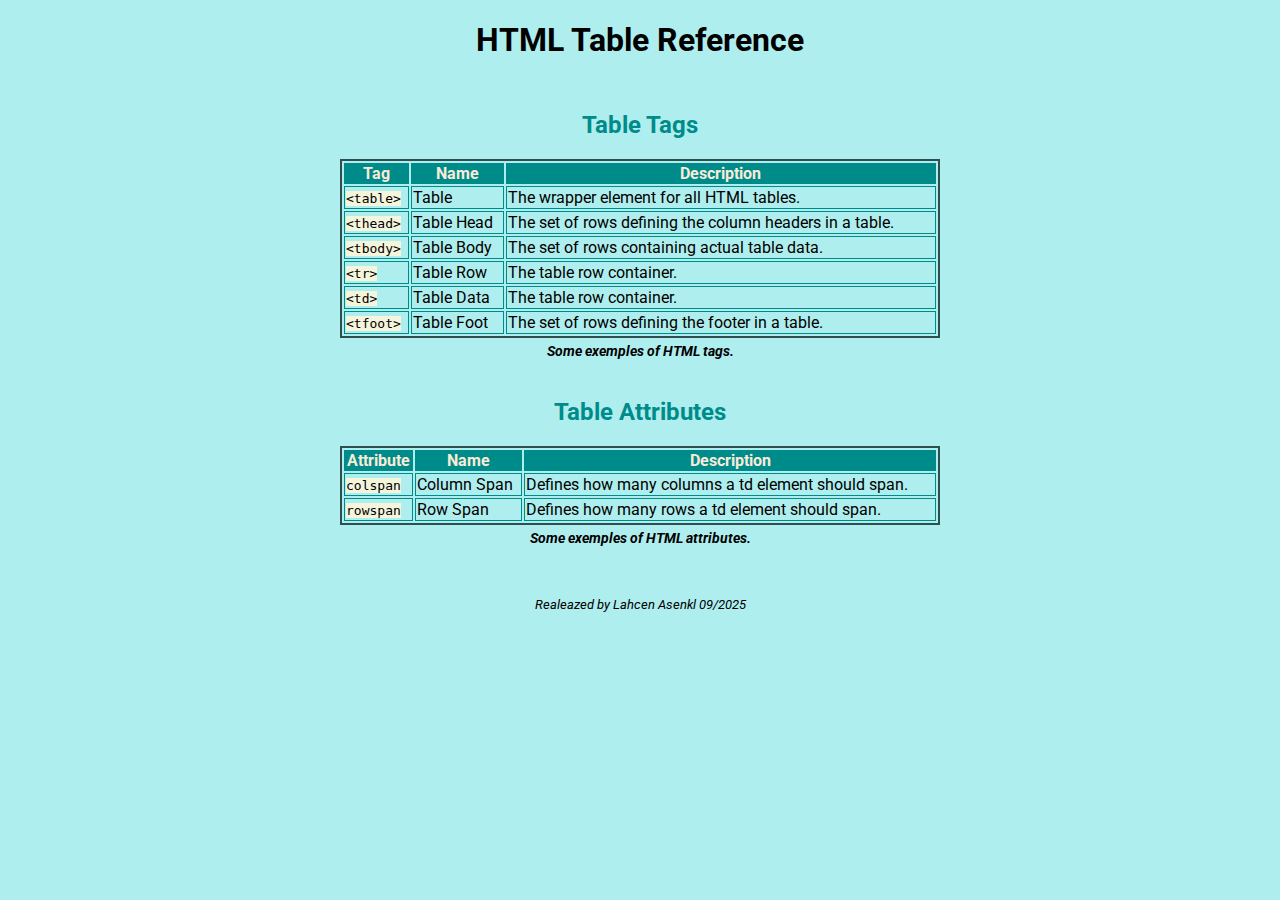
<file: projects/Cheat Sheet/index.html>
<!DOCTYPE html>
<html lang="en">
<head>
    <meta charset="UTF-8">
    <title>HTML Cheat Sheet</title>
    <link href="./resources/css/styles.css" type="text/css" rel="stylesheet">
    <link rel="preconnect" href="https://fonts.googleapis.com">
    <link rel="preconnect" href="https://fonts.gstatic.com" crossorigin>
    <link href="https://fonts.googleapis.com/css2?family=Roboto:ital,wght@0,100..900;1,100..900&display=swap" rel="stylesheet">
</head>
<body>
    <header>
        <h1>HTML Table Reference</h1>
    </header>
    <main>
        <div id="container">
            <!-- The first table for tags-->
            <h2>Table Tags</h2>
            <table>
                <caption>
                    Some exemples of HTML tags.
                </caption>
                <thead>
                    <tr>
                        <th scope="col">Tag</th>
                        <th scope="col">Name</th>
                        <th scope="col">Description</th>
                    </tr>
                </thead>
                <tbody>
                    <tr>
                        <td><span class="tag">&lt;table&gt;</span></td>
                        <td>Table</td>
                        <td>The wrapper element for all HTML tables.    </td>
                    </tr>
                    <tr>
                        <td><span class="tag">&lt;thead&gt;</span></td>
                        <td>Table Head</td>
                        <td>The set of rows defining the column headers in a table.</td>
                    </tr>
                    <tr>
                        <td><span class="tag">&lt;tbody&gt;</span></td>
                        <td>Table Body</td>
                        <td>The set of rows containing actual table data.</td>
                    </tr>
                    <tr>
                        <td><span class="tag">&lt;tr&gt;</span></td>
                        <td>Table Row</td>
                        <td>The table row container.</td>
                    </tr>
                    <tr>
                        <td><span class="tag">&lt;td&gt;</span></td>
                        <td>Table Data</td>
                        <td>The table row container.</td>
                    </tr>
                    <tr>
                        <td><span class="tag">&lt;tfoot&gt;</span></td>
                        <td>Table Foot</td>
                        <td>The set of rows defining the footer in a table.</td>
                    </tr>
                </tbody>
            </table>
            <br>
            <!--The second table for attributes-->
            <h2>Table Attributes</h2>
            <table>
                <caption>
                    Some exemples of HTML attributes.
                </caption>
                <thead>
                    <tr>
                        <th scope="col">Attribute</th>
                        <th scope="col">Name</th>
                        <th scope="col">Description</th>
                    </tr>
                </thead>
                <tbody>
                    <tr>
                        <td><span class="attribute">colspan</span></td>
                        <td>Column Span</td>
                        <td>Defines how many columns a td element should span.</td>
                    </tr>
                    <tr>
                        <td><span class="attribute">rowspan</span></td>
                        <td>Row Span</td>
                        <td>Defines how many rows a td element should span.</td>
                    </tr>
                </tbody>
            </table>
        </div>
    </main>
    <br><br>
    <footer>
        <p>Realeazed by Lahcen Asenkl 09/2025</p>
    </footer>
</body>
</html>
</file>
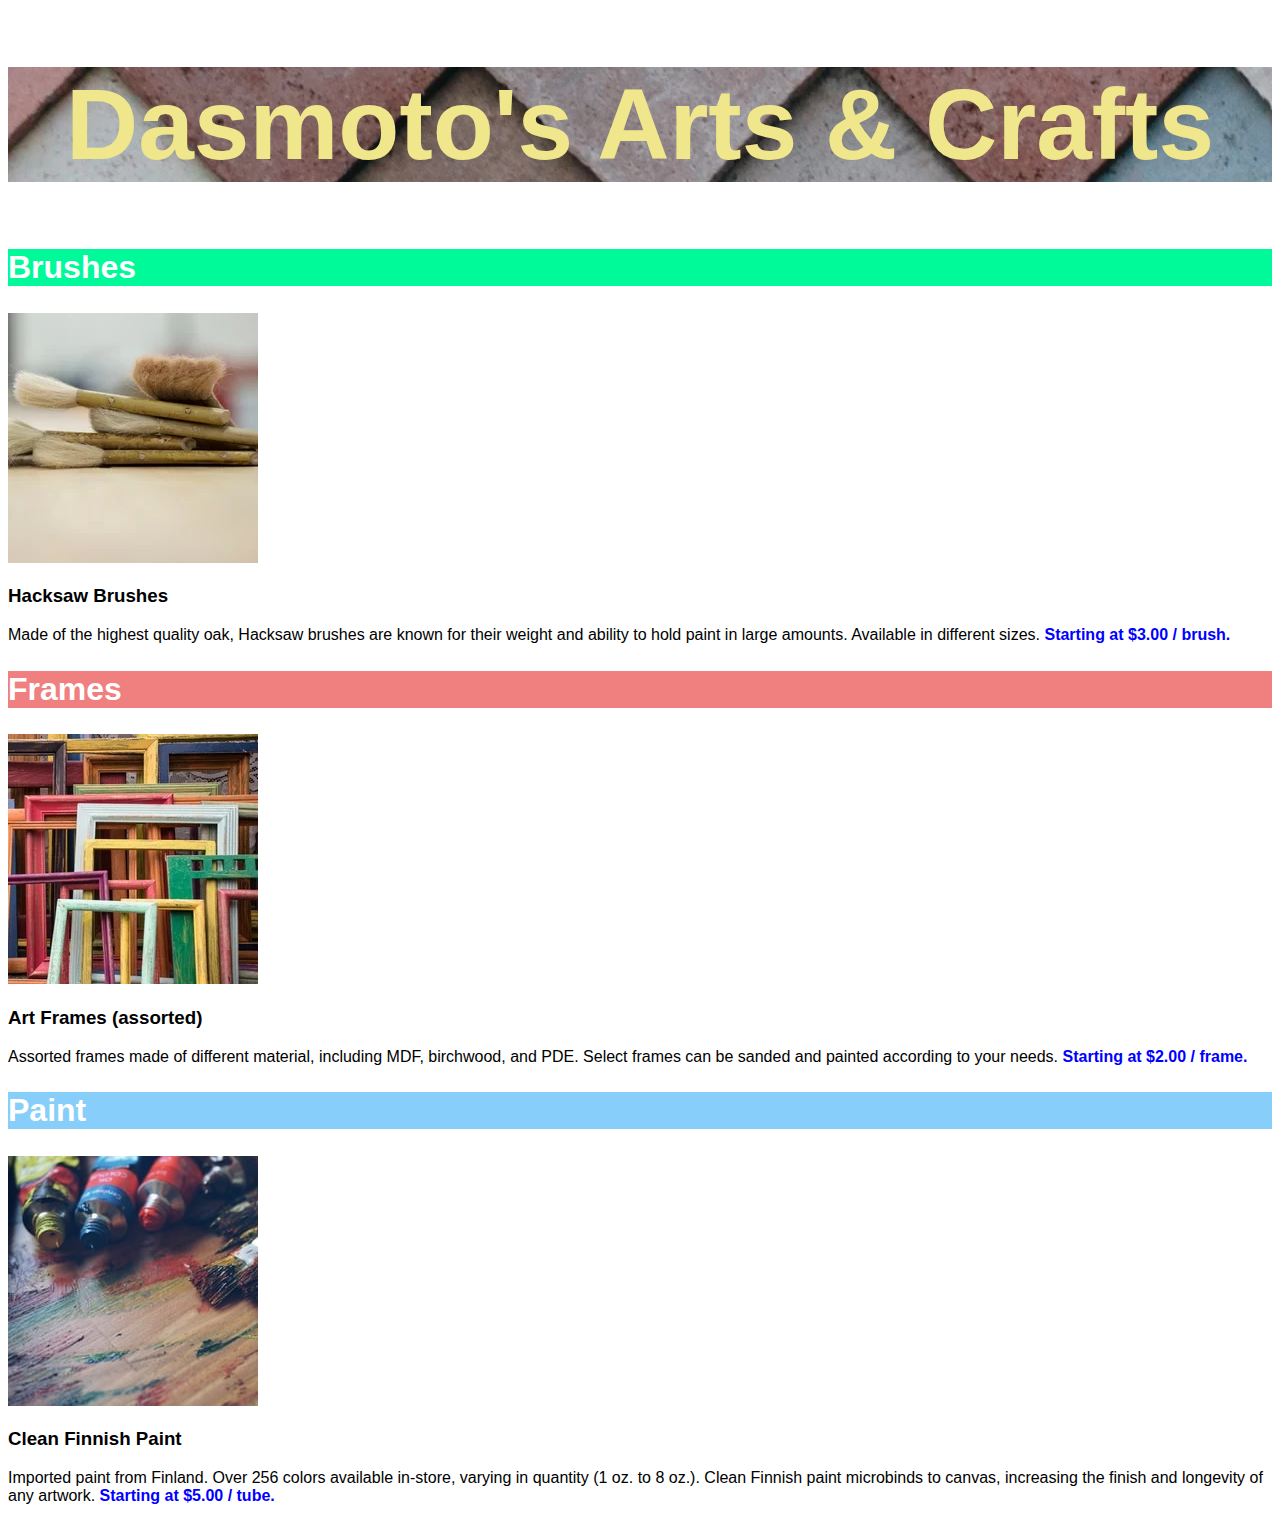
<file: projects/Dasmoto/index.html>
<!DOCTYPE html>
<html lang="en">
<head>
    <meta charset="UTF-8">
    <title>Dasmoto's Arts & Crafts</title>
    <link href="./resources/css/index.css" type="text/css" rel="stylesheet">
</head>
<body>
    <header>
        <div class="header">
            <h1>Dasmoto's Arts & Crafts</h1>
        </div>
    </header>
    <main>
        <section>
            <h2 class="brushes">Brushes</h2>
            <img src="./resources/images/hacksaw.webp" alt="brushes">
            <h3>Hacksaw Brushes</h3>
            <p>Made of the highest quality oak, Hacksaw brushes are known for their weight and 
                ability to hold paint in large amounts. Available in different sizes. <span>Starting 
                at $3.00 / brush.</span></p>
        </section>
        <section>
            <h2 class="frames">Frames</h2>
            <img src="./resources/images/frames.webp" alt="frames">
            <h3>Art Frames (assorted)</h3>
            <p>Assorted frames made of different material, including MDF, birchwood, and PDE. 
                Select frames can be sanded and painted according to your needs. 
                <span>Starting at $2.00 / frame.</span></p>
        </section>
        <section>
            <h2 class="paint">Paint</h2>
            <img src="./resources/images/finnish.jpeg" alt="pattern">
            <h3>Clean Finnish Paint</h3>
            <p>Imported paint from Finland. Over 256 colors available in-store, varying in quantity 
                (1 oz. to 8 oz.). Clean Finnish paint microbinds to canvas, increasing the finish 
                and longevity of any artwork. <span>Starting at $5.00 / tube.</span></p>
        </section>
    </main>
</body>
</html>
</file>
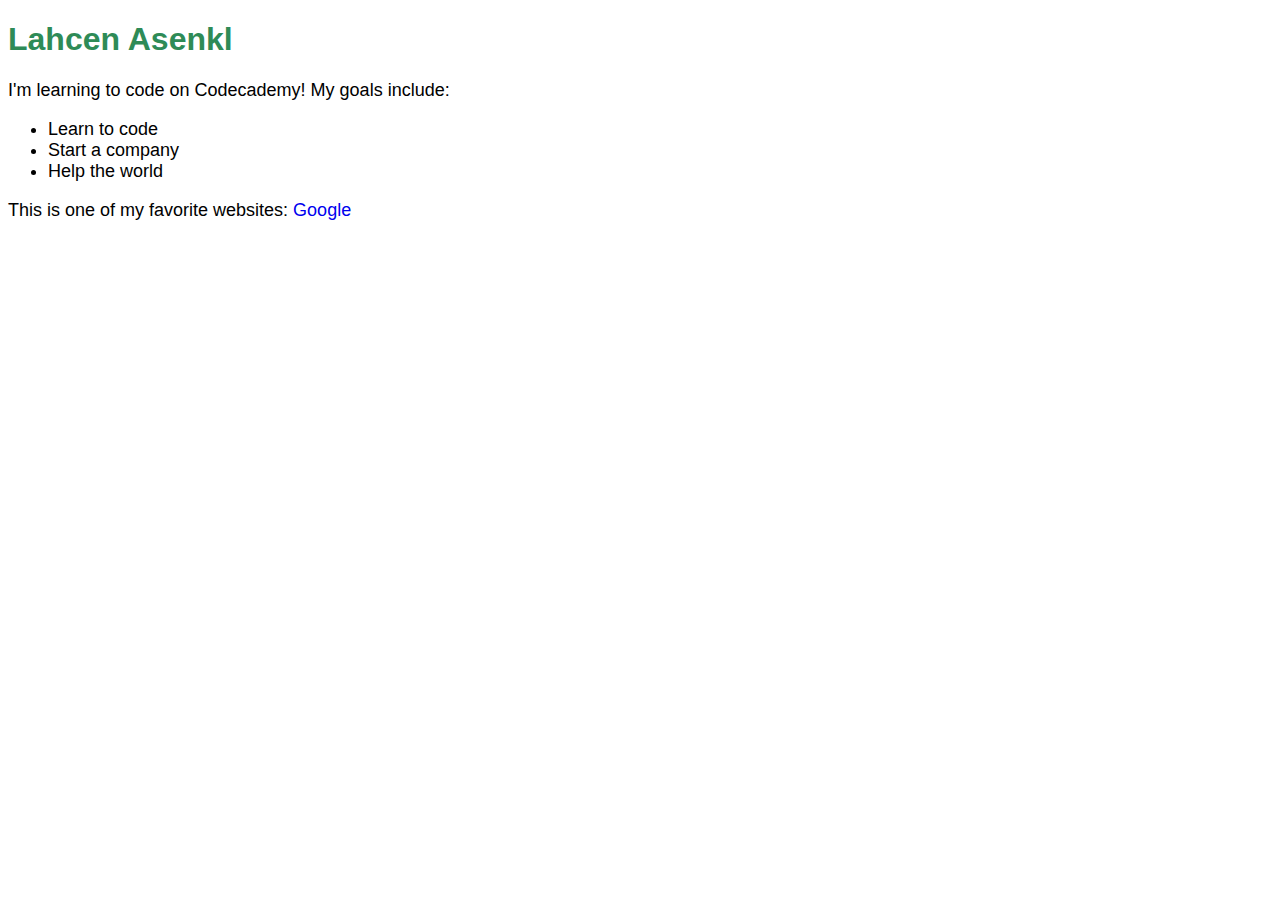
<file: projects/DevProject/index.html>
<!DOCTYPE html>
<html lang="en">
<head>
  <meta charset="UTF-8">
  <title>My student profile</title>
  <link href="./resources/css/index.css" type="text/css" rel="stylesheet">
</head>
<body>
  <h1>Lahcen Asenkl</h1>
  <p>I'm learning to code on Codecademy! My goals include:</p>
  <ul>
    <li>Learn to code</li>
    <li>Start a company</li>
    <li>Help the world</li>
  </ul>
  <p>This is one of my favorite websites: <a href="https://www.google.com/" target="_blank">Google</a></p>
</body>
</html>
</file>
<file: projects/Cheat Sheet/resources/css/styles.css>
/* This is a simple comment */

* {
    box-sizing: border-box;
}

#container {
    padding-top: 10px;
}

.tag, .attribute {
    background-color: beige;
    font-family: monospace;
}

body {
    background-color: paleturquoise;
    font-family: Roboto, sans-serif;
}

h1, h2 {
    text-align: center;
}

h2 {
    color: darkcyan;
}

table {
    border: 2px solid darkslategray;
    text-align: start;
    margin: 0 auto;
    width: 600px;
}

th {
    background-color: darkcyan;
    color: antiquewhite;
}

td {
    border-style: groove;
    border-color: darkcyan;
    border-width: 1px;
}

caption {
    caption-side:bottom;
    font-style: italic;
    font-weight: bold;
    font-size: 14px;
    margin-top: 5px;
    }

footer p {
        font-size: small;
        font-style: italic;
        text-align: center;
    }
</file>
<file: projects/Dasmoto/resources/css/index.css>
* {
    box-sizing: border-box;
}

.header {
    background-image: url(/projects/Dasmoto/resources/images/pattern.webp);
}

.brushes {
    background-color: mediumspringgreen;
}

.frames {
    background-color: lightcoral;
}

.paint {
    background-color: lightskyblue;
}

body {
    font-family: Helvetica;
}

span {
    font-weight: bold;
    color: blue;
}

h1 {
    font-size: 100px;
    font-weight: bold;
    color: khaki;
    text-align: center;
}

h2 {
    font-size: 32px;
    font-weight: bold;
    color: white;
}
</file>
<file: projects/DevProject/resources/css/index.css>
* {
  font-family: Helvetica, Arial, sans-serif;
}


h1 {
  color: SeaGreen;
}


p, 
li {
  font-size: 18px;
}


a {
  text-decoration: none;
}
</file>
